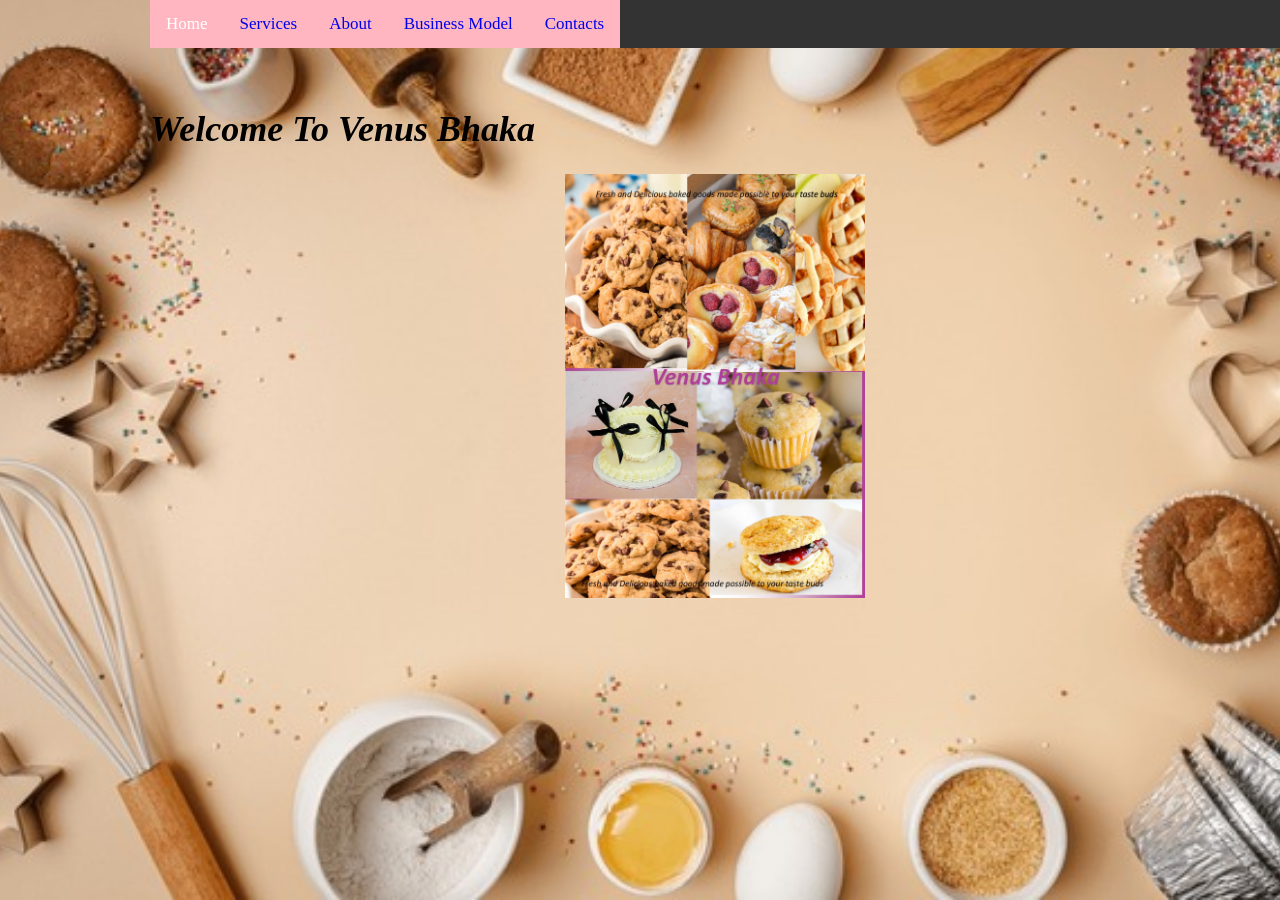
<file: index.html>
<!DOCTYPE html>
<html>
<head>
	<meta charset="utf-8">
	<meta name="viewport" content="width=device-width, initial-scale=1">
	<title>Venus Bhaka</title>
	<link rel="stylesheet" type="text/css" href="style.css">
</head>
<body>
	<div class="topnav">
		  <a class="active" href="index.html">Home</a>
		  <a href="services.html">Services</a>
		  <a href="about.html">About</a>
		  <a href="businessmodel.html">Business Model</a>
		  <a href="contacts.html">Contacts</a>
	</div>
    <h1 style="margin-top:60px;""><em>Welcome To Venus Bhaka</em></h1>
	    <img src="Publication2.jpg"alt="My images" width="300" height="auto"style="display: block;margin:0 auto;">



			
		

	    




	       



</body>
</html>
</file>
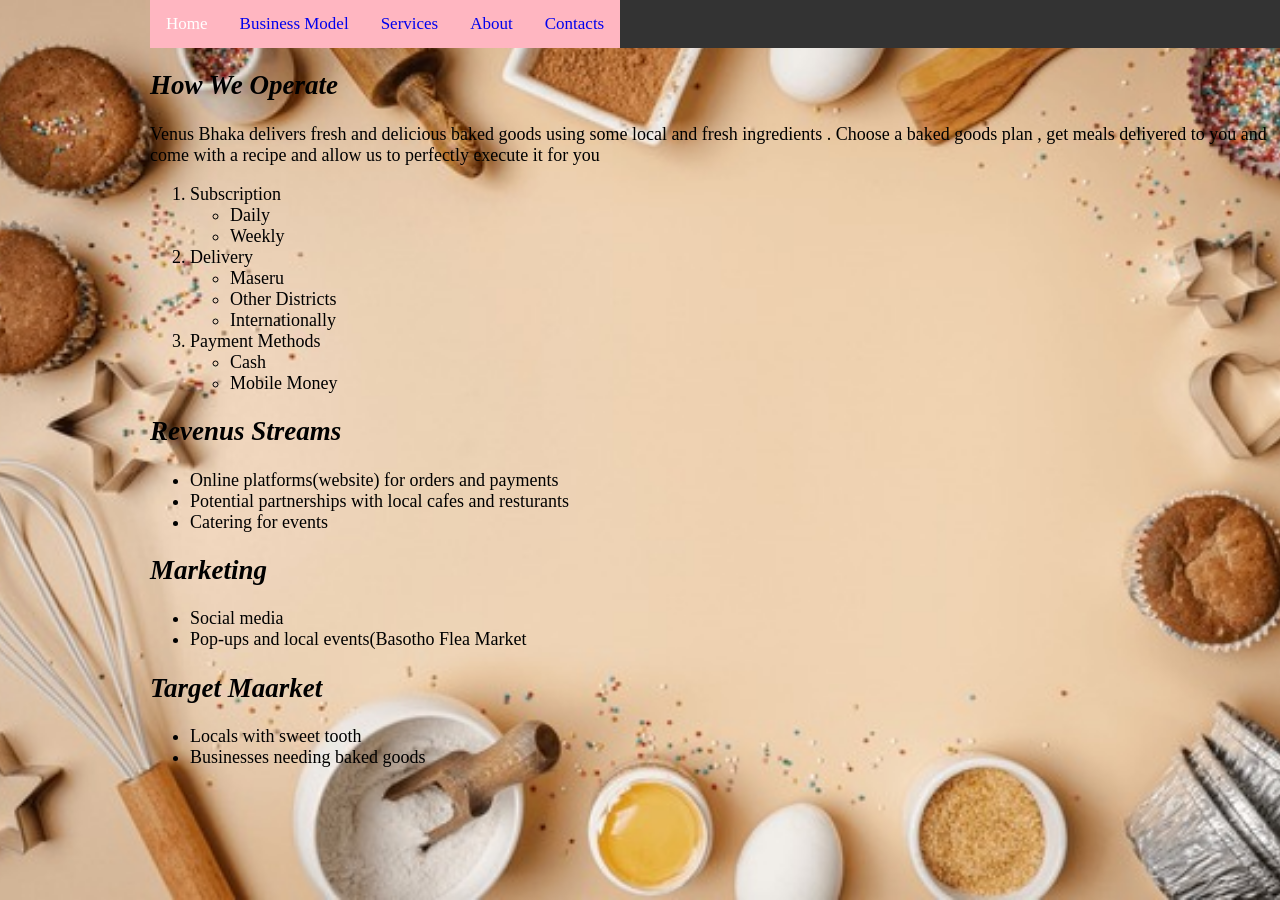
<file: businessmodel.html>
<!DOCTYPE html>
<html>
<head>
	<meta charset="utf-8">
	<meta name="viewport" content="width=device-width, initial-scale=1">
	<title>Business Model</title>
	<link rel="stylesheet" type="text/css" href="style.css">
</head>
<body>
	<div class="topnav">
		  <a class="active" href="index.html">Home</a>
		  <a href="businessmodel.html">Business Model</a>
		  <a href="services.html">Services</a>
		  <a href="about.html">About</a>
		  <a href="contacts.html">Contacts</a>
   </div>
	<h2><em>How We Operate</em></h2>
	<p>
		Venus Bhaka delivers fresh and delicious baked goods using some local and fresh ingredients . Choose a baked goods plan , get meals delivered to you and come with a recipe and allow us to perfectly execute it for you
	</p>
	<ol>
	    <li>Subscription</li>
		   <ul>
			  <li>Daily</li>
			  <li>Weekly</li>
		   </ul>

    
    
    	<li>Delivery</li>
    	  <ul>
    		 <li>Maseru</li>
    		 <li>Other Districts</li>
    		 <li>Internationally</li>
    	 </ul>

    
    	<li>Payment Methods</li>
    	 <ul>
    		<li>Cash</li>
    		<li>Mobile Money</li>
    	</ul>
    </ol>
	<h2><em> Revenus Streams</em></h2>
	<ul>
		<li>Online platforms(website) for orders and payments</li>
		<li>Potential partnerships with local cafes and resturants</li>
		<li>Catering for events</li>
	</ul>
	<h2><em>Marketing</em></h2>
	<ul>
		<li>Social media</li>
		<li>Pop-ups and local events(Basotho Flea Market</li>
	</ul>
   <h2><em>Target Maarket</em></h2>
	<ul>
		<li>Locals with sweet tooth</li>
		<li>Businesses needing baked goods</li>
	</ul>
</body>
</html>
</file>
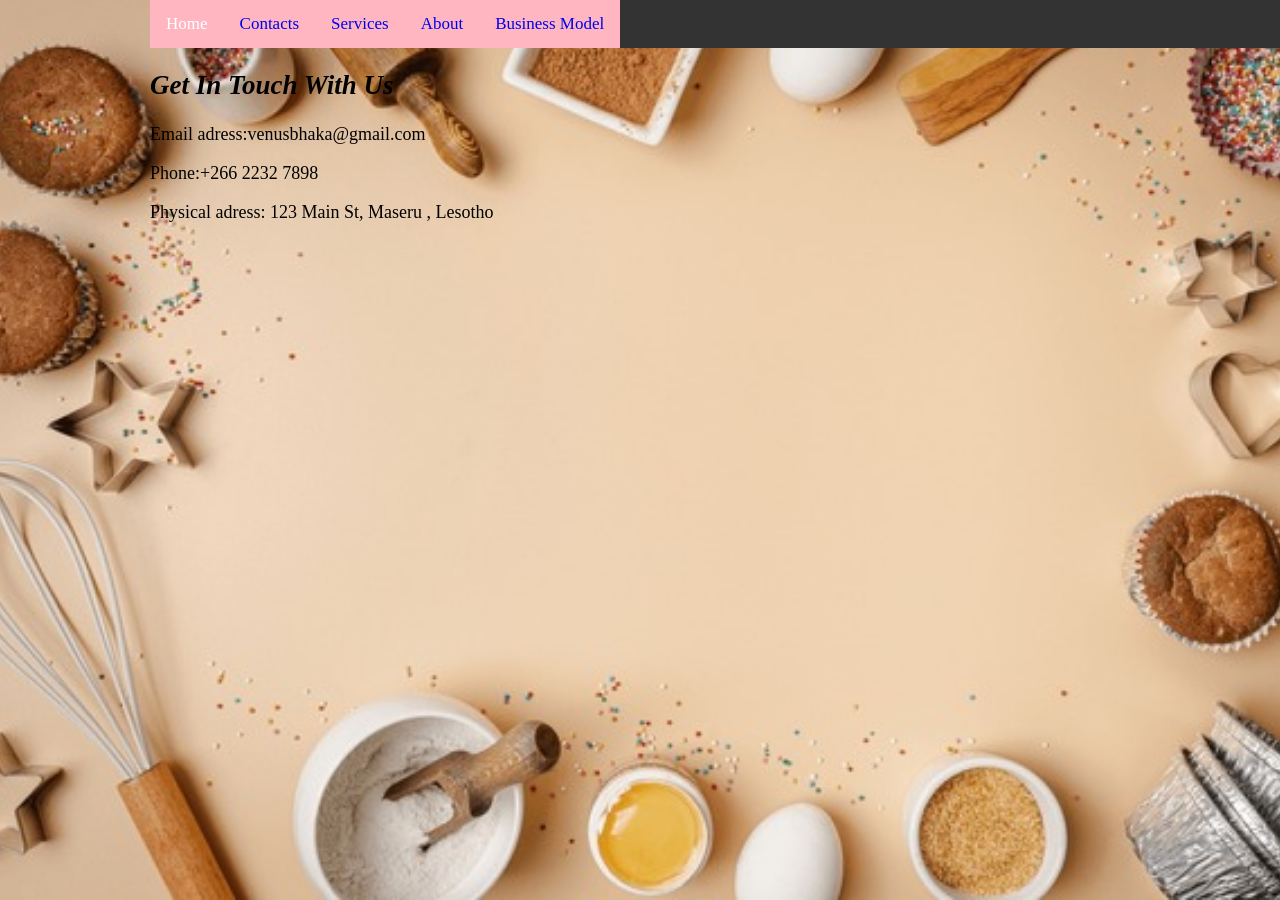
<file: contacts.html>
<!DOCTYPE html>
<html>
<head>
	<meta charset="utf-8">
	<meta name="viewport" content="width=device-width, initial-scale=1">
	<title>Contacts</title>
	<link rel="stylesheet" type="text/css" href="style.css">

</head>
<body>
	<div class="topnav">
		  <a class="active" href="index.html">Home</a>
		  <a href="contacts.html">Contacts</a>
		  <a href="services.html">Services</a>
		  <a href="about.html">About</a>
		  <a href="businessmodel.html">Business Model</a>
		 
  </div>
	<h2><em>Get In Touch With Us</em></h2>
	<p>Email adress:venusbhaka@gmail.com</p>
	<p>Phone:+266 2232 7898</p>
	<p>Physical adress: 123 Main St, Maseru , Lesotho</p>


</body>
</html>
</file>
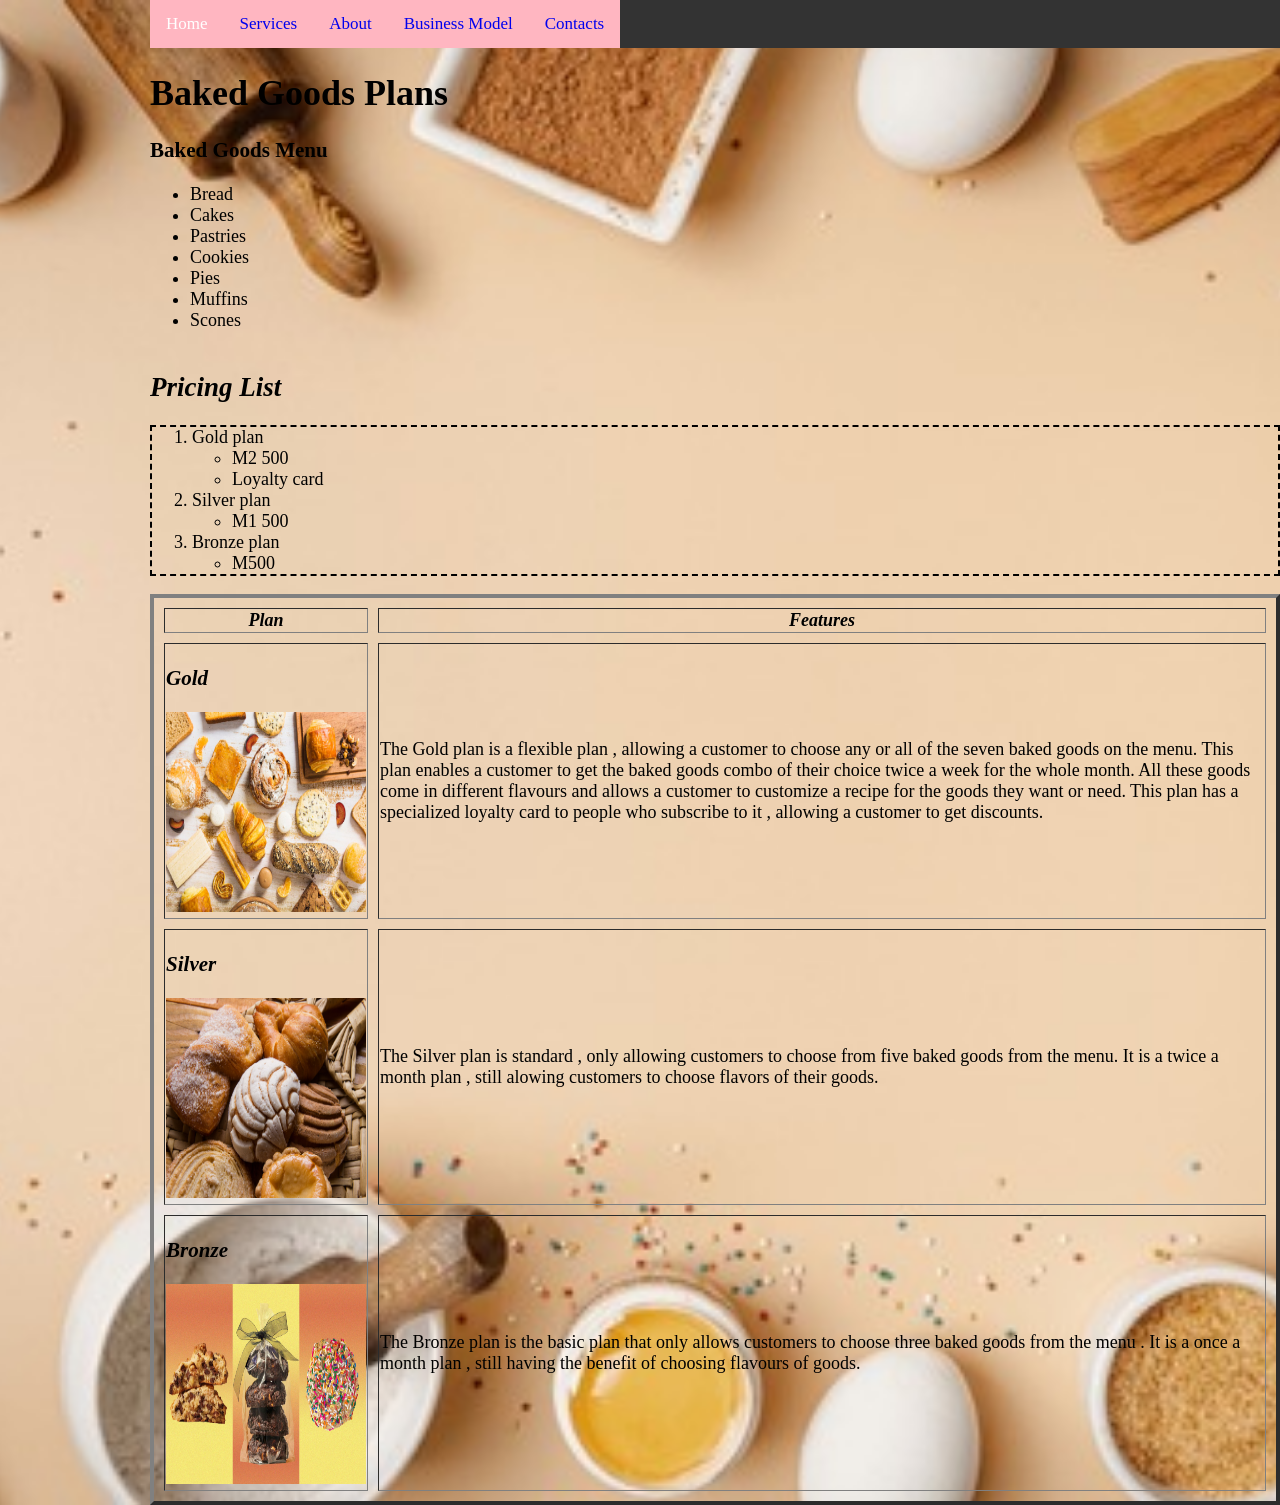
<file: services.html>
<!DOCTYPE html>
<html>
<head>
	<meta charset="utf-8">
	<meta name="viewport" content="width=device-width, initial-scale=1">
	<title>Services</title>
	<link rel="stylesheet" type="text/css" href="style.css">
</head>
<body>
	<div class="topnav">
		  <a class="active" href="index.html">Home</a>
		  <a href="services.html">Services</a>
		  <a href="about.html">About</a>
		  <a href="businessmodel.html">Business Model</a>
		  <a href="contacts.html">Contacts</a>
   </div>

	<h1><b>Baked Goods Plans</b></h1>
	<h3>Baked Goods Menu</h3>
	   <ul>
	  	  <li>Bread</li>
	  	  <li>Cakes</li>
	  	  <li>Pastries</li>
	  	  <li>Cookies</li>
	  	  <li>Pies</li>
	     <li>Muffins</li>
	  	  <li>Scones</li>
	  </ul>

	<table>
		<table border="4" cellspacing="10">
			<tr>
				<th><em>Plan</em></th>
				<th><em>Features</em></th>
			</tr>
			<tr>
				<td><h3><em>Gold</em></h3>
					<img src="baked goods.jpg" alt="My images"width="200" height="200">	
				</td>
				<td>
					<p>The Gold plan is a flexible plan , allowing a customer to choose any or all of the seven baked goods on the menu. This plan enables a customer to get the baked goods combo of their choice twice a week for the whole month. All these goods come in different flavours and allows a customer to customize a recipe for the goods they want or need. This plan has a specialized loyalty card to people who subscribe to it , allowing a customer to get discounts.</p>	                                                                         	
				</td>
			</tr>
			<tr>
				<td><h3><em>Silver</em></h3>
					<img src="5 baked goods.jpg"alt="My images"width="200" height="200">
				</td>
				<td>
					<p>The Silver plan is standard , only allowing customers to choose from five baked goods from the menu. It is a twice a month plan , still alowing customers to choose flavors of their goods.</p>
				</td>
            </tr>
            <tr> 
            	<td><h3><em>Bronze</em></h3>
            		<img src="3 baked goods.jpg"alt="My images" width="200" height="200">
            	</td>
            	<td>
            		<p>The Bronze plan is the basic plan that only allows customers to choose three baked goods from the menu . It is a once a month plan , still having the benefit of choosing flavours of goods.</p>
            		
            	</td>
            </tr>


            <h2><em>Pricing List</em></h2>
            <ol style="border:2px dashed;">
               <li>Gold plan</li>
            	<ul>
            		<li>M2 500</li>
            		<li>Loyalty card</li>
            	</ul>
            
            	<li>Silver plan </li>
            	<ul>
            		<li>M1 500</li>
            	</ul>
        
            	<li>Bronze plan</li>
            	<ul>
            		<li>M500</li>
            	</ul>
            </ol>




</body>
</html>
</file>
<file: style.css>
body{
  background-image:url("background.jpg");
    background-size:cover;
    background-position:center;
    background-attatchment:fixed;
    background-repeat: no-repeat;
    margin:0;
    padding:0;
    min-height:100vh;
    color:white
  margin-right: 150px;
  margin-left: 150px;
  font-size: 18px;
  font-family: ariel;
}
  /* Add a black background color to the top navigation */
.topnav {
  background-color: #333;
  overflow:hidden;
}

/* Style the links inside the navigation bar */
.topnav a {
  background-color:#FFB6C1;
  float: left;
  color: #black;
  text-align: center;
  padding: 14px 16px;
  text-decoration: none;
  font-size: 17px;
}

/* Change the color of links on hover */
.topnav a:hover {
  background-color: #FFB6C1;
  color:black;
}

/* Add a color to the active/current link */
.topnav a.active {
  background-color: #FFB6C1;
  color: white;
}
</file>
